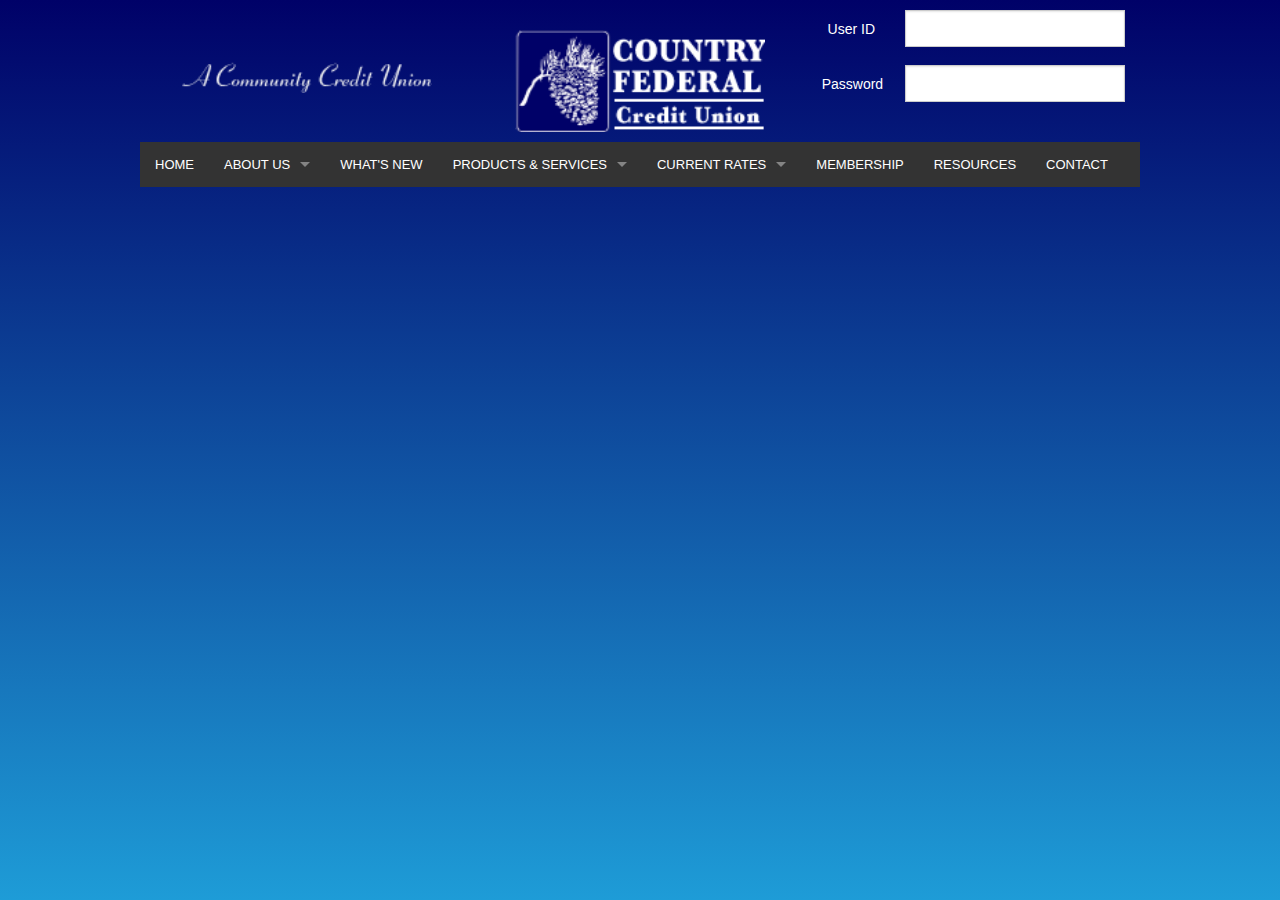
<file: foundation-5.5.2/header.html>
<!doctype html>
<html class="no-js" lang="en">
  <head>
    <meta charset="utf-8" />
    <meta name="viewport" content="width=device-width, initial-scale=1.0" />
    <title>Foundation | Welcome</title>
    <link rel="stylesheet" href="css/foundation.css" />
    <link rel="stylesheet" href="css/inpresence-styles.css" />
    <script src="js/vendor/modernizr.js"></script>
  </head>
  <body>

    <div class="row">
        <div class="large-4 columns">
            <img src="img/tagline.png" id="tagline">
        </div>
        <div class="large-4 columns">
            <img src="img/CountryLogo.png" id="logo">
        </div>
        <div class="large-4 columns">
            <div class="row">
                <div class="small-3 columns">
                    <label for="userId" class="right inline">User ID</label>
                </div>
                <div class="small-9 columns">
                    <input type="text" id="userId">
                </div>
            </div>
            <div class="row">
                <div class="small-3 columns">
                    <label for="pwd" class="right inline">Password</label>
                </div>
                <div class="small-9 columns">
                    <input type="text" id="pwd">
                </div>
            </div>
        </div>
    </div>
    <div class="row">
        <nav class="top-bar" data-topbar role="navigation">
            <section class="top-bar-section">
                <ul>
                    <li><a href="#" title="">HOME</a></li>
                    <li class="has-dropdown">
                        <a href="#" title="">ABOUT US</a>
                        <ul class="dropdown">
                            <li><a href="#">OUR STRUCTURE</a></li>
                            <li><a href="#">OUR HISTORY</a></li>
                            <li><a href="#">HOLIDAY SCHEDULE</a></li>
                            <li><a href="#">OUR MISSION</a></li>
                            <li><a href="#">OUR STAFF</a></li>
                        </ul>
                    </li>
                    <li><a href="#" title="">WHAT'S NEW</a></li>
                    <li class="has-dropdown">
                        <a href="#" title="">PRODUCTS & SERVICES</a>
                        <ul class="dropdown">
                            <li><a href="#">PERSONAL LOANS</a></li>
                            <li><a href="#">SAVINGS/INVESTMENTS</a></li>
                            <li><a href="#">TRANSACTION ACCOUNTS</a></li>
                            <li><a href="#">NCUA INSURANCE</a></li>
                            <li><a href="#">EDUCATION CENTER</a></li>
                            <li><a href="#">TERMS AND CONDITIONS</a></li>
                        </ul>
                    </li>
                    <li class="has-dropdown">
                        <a href="#" title="">CURRENT RATES</a>
                        <ul class="dropdown">
                            <li><a href="#">LOAN RATES</a></li>
                            <li><a href="#">DIVIDENT RATES</a></li>
                            <li><a href="#">FEE SCHEDULE</a></li>
                        </ul>
                    </li>
                    <li><a href="#" title="">MEMBERSHIP</a></li>
                    <li><a href="#" title="">RESOURCES</a></li>
                    <li><a href="#" title="">CONTACT</a></li>
                </ul>
            </section>
        </nav>
    </div>

    <script src="js/vendor/jquery.js"></script>
    <script src="js/foundation.min.js"></script>
    <script>
      $(document).foundation();
    </script>
  </body>
</html>
</file>
<file: foundation-5.5.2/css/inpresence-styles.css>
body {
    background: #000168; /* Old browsers */
    background: -moz-linear-gradient(top,  #000168 0%, #1e9cd7 100%); /* FF3.6+ */
    background: -webkit-gradient(linear, left top, left bottom, color-stop(0%,#000168), color-stop(100%,#1e9cd7)); /* Chrome,Safari4+ */
    background: -webkit-linear-gradient(top,  #000168 0%,#1e9cd7 100%); /* Chrome10+,Safari5.1+ */
    background: -o-linear-gradient(top,  #000168 0%,#1e9cd7 100%); /* Opera 11.10+ */
    background: -ms-linear-gradient(top,  #000168 0%,#1e9cd7 100%); /* IE10+ */
    background: linear-gradient(to bottom,  #000168 0%,#1e9cd7 100%); /* W3C */
    filter: progid:DXImageTransform.Microsoft.gradient( startColorstr='#000168', endColorstr='#1e9cd7',GradientType=0 ); /* IE6-9 */
	background-attachment: fixed;
	padding-top: 10px;

}

label {
    color: white;
}

#logo, #tagline {
    display: block;
    margin: 0 auto;
}

#tagline {
    width: 250px;
    margin-top: 50px;
}

#logo {
    width: 250px;
    margin-top: 20px;
}

#login {
    margin-top: 28px;
}

#login input {
    /*max-width: 200px;*/
}

#login_btn {
    display: inline-block;
    padding: 5px;
    margin: 0;
    float: right;
    width: 150px;
    font-size: 10pt;
}

.top-bar {
    margin-top: 10px;
}

.tab-bar {
    background: transparent;
}

#forgot-text {
    float: right;
    margin-right: 10px;
    color: white;
    font-size: 10pt;
    line-height: 26px;
}

#main_nav {
    background: transparent;
}

#main_nav * {
    background: transparent;
}

#main_nav ul.dropdown li {
    background: #333333;
}

img#banner {
    width: 100%;
}

.content {
    margin-top: 10px;
    background-color: white;
}

#footer {
<<<<<<< HEAD
	border-top: 1px solid #3fa9f5;
	border-bottom: 1px solid #3fa9f5;
	padding: 15px 0;
	border-top: 1px solid #3fa9f5;
	border-bottom: 1px solid #3fa9f5;

    background-color: white;
}

#footer img {
	max-height: 50px;
	padding: 0 2px;
	}
#footer img:hover {
	opacity: 0.75;
	}

#searchbar {
    margin-top: 10px;
}

.button {
	background-color: #3fa9f5;
	}

#footer .button.postfix {
	width: auto;
	}

.placeholder {
	height: 100px;
	background: #ebebeb;
	border-top: 1px solid black;
}

#sidebar {
	background-color: #ebebeb;
	border-right: 1px solid #3fa9f5;
	}

h4 {
	color: #000168;
}

h6 {
	font-weight: 800;
	color: orange;
	}
#content-left {
	border-right: 1px solid #3fa9f5;
	}
<<<<<<< HEAD

=======
#main-content, #footer {
	background: white;}

>>>>>>> db46ac1827b291490ab614c64ba76d398de986e9
=======
	border-top: 1px solid #1B8DCC;
	border-bottom: 1px solid #1B8DCC;

}
=======




div#columns2  {
background-color:black;
color:white;

}




.placeholder {
	height: 100px;
}

label.inline {
	color: white;
	}

.login_banner {
	color: white;
	}

#footer-row-middle img:hover {
	opacity: 0.75;
	}

@media only screen and (max-width: 40em) {
    #row2 {
        display: none;
    }

    #searchbar {
    	margin-top: 1em;
    }

    #login_btn {
        display: block;
        margin: 0 auto;
        float: none;
    }

}

@media only screen and (orientation: portrait) and (min-width: 40.063em) and (max-width: 64em) {
    #login input {
        height: 20px;
        margin: 0;
    }

    #login label {
        margin: 0;
    }

    #login_btn {
        margin-top: 10px;
    }

}
</file>
